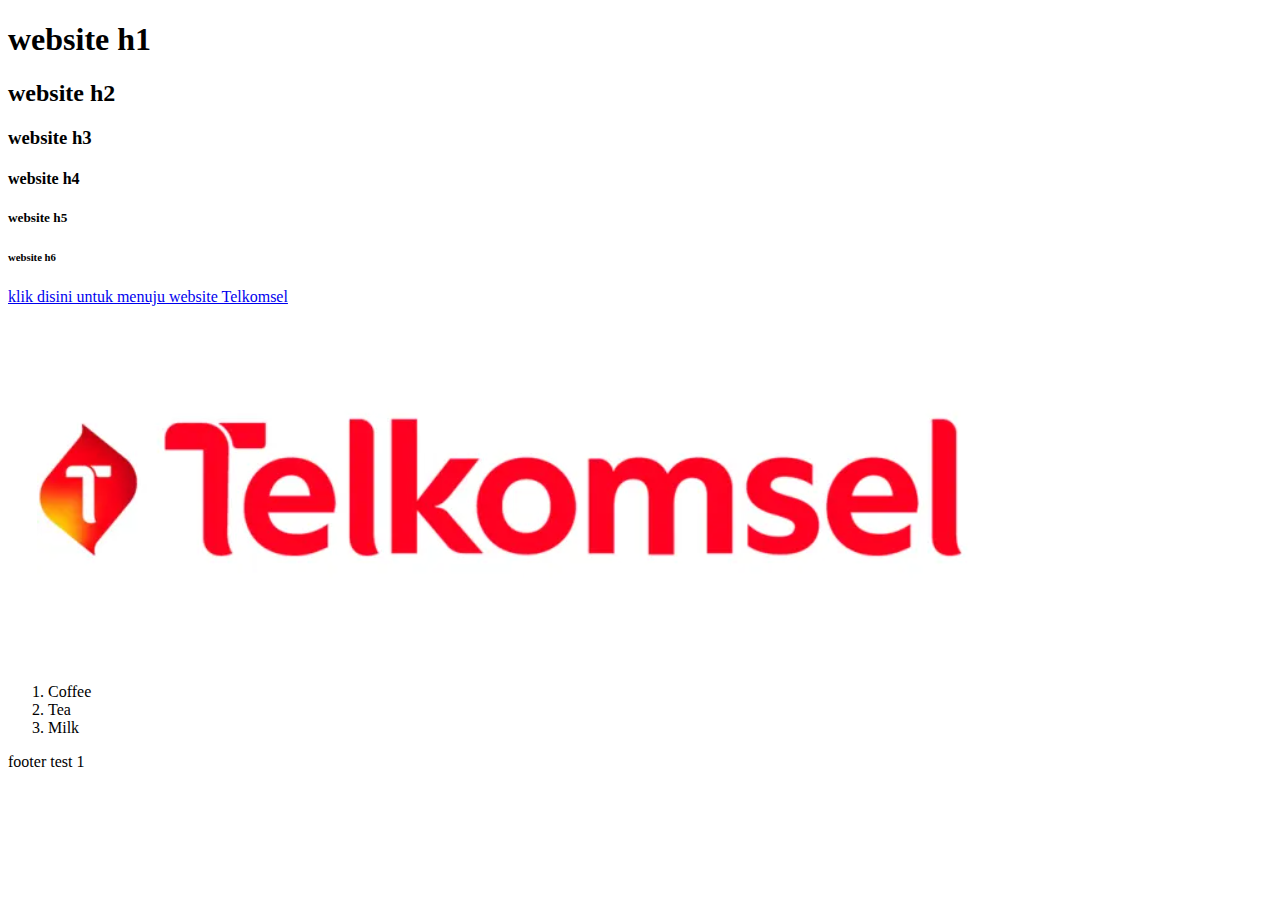
<file: Sesi5/index.html>
<!DOCTYPE html>
<html lang="en">
<head>
    <meta charset="UTF-8">
    <meta name="viewport" content="width=device-width, initial-scale=1.0">
    <title>Feri website</title>
</head>
<body>
    <h1>website h1</h1> 
    <h2>website h2</h2>
    <h3>website h3</h3>
    <h4>website h4</h4>
    <h5>website h5</h5>
    <h6>website h6</h6>
    
    <a href="https://www.telkomsel.com/"> klik disini untuk menuju website Telkomsel</a> 

    <img src="./images/logo_tsel01.png" alt="Telkosmel">
    

    <ol>
        <li>Coffee</li>
        <li>Tea</li>
        <li>Milk</li>
      </ol>
      

</body>
</html>

<footer>
    footer test 1
</footer>
</file>
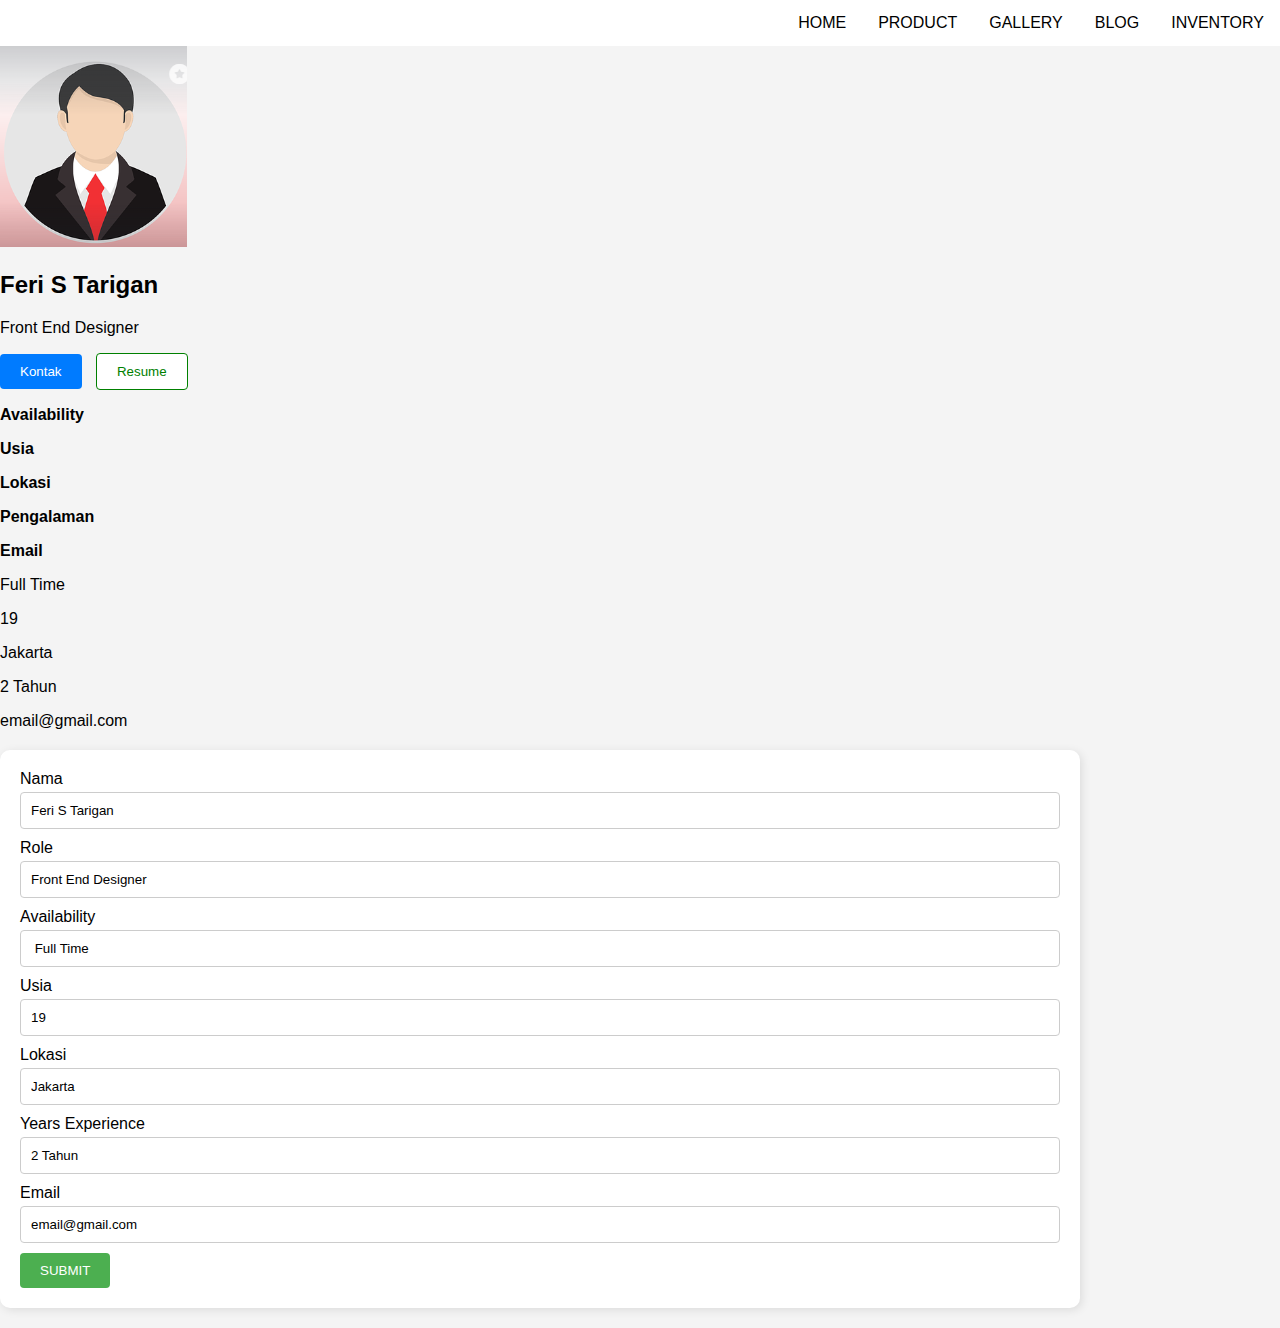
<file: Sesi5/home.html>
<!DOCTYPE html>
<html lang="en">
<head>
    <meta charset="UTF-8" />
    <meta name="viewport" content="width=device-width, initial-scale=1.0" />
    <title>Profile and Form</title>
    <link href="https://cdn.jsdelivr.net/npm/bootstrap@5.0.2/dist/css/bootstrap.min.css" rel="stylesheet" integrity="sha384-EVSTQN3/azprG1Anm3QDgpJLIm9Nao0Yz1ztcQTwFspd3yD65VohhpuuCOmLASjC" crossorigin="anonymous">
    <link rel="stylesheet" href="./css/style.css" />
</head>
<body>
    <div id="navbar">
       <a href="index.html" class="outside_link">HOME</a>
       <a href="index.html" class="outside_link">PRODUCT</a>
       <a href="index.html" class="outside_link">GALLERY</a>
       <a href="index.html" class="outside_link">BLOG</a>
       <a href="index.html" class="outside_link">INVENTORY</a>
    </div>
    <div style="max-width: 1080px;" class="d-block mx-auto">
        <div class="container-fluid bg-white rounded shadow my-5 p-4">
            <div class="row">
                <div class="col-8">
                    <div class="row">
                        <div class="col-3">
                            <img class="img img-fluid rounded-circle" src="./images/profil.png" alt="Profile Image" class="profile-image" />
                        </div>
                        <div class="col-9">
                            <h2 id="fullname">Feri S Tarigan</h2>
                            <p id="job">Front End Designer</p>
                            <div class="buttons">
                                <button class="btn btn-primary">Kontak</button>
                                <button class="btn btn-secondary">Resume</button>
                    </div>
                        </div>
                    </div>
                </div>
                <div class="col-4">
                    <div class="row">
                        <div class="col d-flex justify-content-start">
                            <div style="width: 1px; background:#a1a1a1; margin: 10px 10px"></div>
                            <div>
                                <p><strong>Availability</strong></p>
                                <p><strong>Usia</strong></p>
                                <p><strong>Lokasi</strong></p>
                                <p><strong>Pengalaman</strong></p>
                                <p><strong>Email</strong></p>
                            </div>
                        </div>
                        <div class="col">
                            <p id="job_type"> Full Time</p>
                            <p id="age">19</p>
                            <p id="city">Jakarta</p>
                            <p id="year">2 Tahun</p>
                            <p id="email">email@gmail.com</p>
                        </div>
                    </div>
                </div>
            </div>
        </div>
        <div class="form-container">
            <label for="fname1">Nama</label>
            <input class="input_max" type="text" id="fname1" name="fname1" placeholder="Nama">
            
            <label for="role">Role</label>
            <input class="input_max" type="text" id="role" name="role" placeholder="Role">
            
            <label for="availability">Availability</label>
            <input class="input_max" type="text" id="availability" name="availability" placeholder="Availability">

            <label for="age">Usia</label>
            <input class="input_max" type="text" id="age_form" name="age" placeholder="Age">

            <label for="availability">Lokasi</label>
            <input class="input_max" type="text" id="location" name="lokasi" placeholder="Lokasi">

            <label for="availability">Years Experience</label>
            <input class="input_max" type="text" id="experience" name="experience" placeholder="Experience">
            
            <label for="email">Email</label>
            <input class="input_max" type="email" id="email_form" name="email" placeholder="Email">
            
            <button class="button button1" onclick="insertProfile()">SUBMIT</button>
        </div>
    </div>

    <script>
        // Profile
        let job_elp = document.getElementById('job')
        let fullname_elp = document.getElementById('fullname')
        let job_type_elp = document.getElementById('job_type')
        let age_epl = document.getElementById('age')
        let city_elp = document.getElementById('city')
        let year_elp = document.getElementById('year')
        let email_elp = document.getElementById('email')

        // Form
        let fname_elf = document.getElementById('fname1') 
        let role_elf = document.getElementById('role')
        let job_type_elf = document.getElementById('availability')
        let age_elf = document.getElementById('age_form')
        let city_elf = document.getElementById('location')
        let year_elf = document.getElementById('experience')
        let email_elf = document.getElementById('email_form')

        const moveProfileToForm = () => {
            fname_elf.value = fullname_elp.innerHTML
            role_elf.value = job_elp.innerHTML
            job_type_elf.value = job_type_elp.innerHTML
            age_elf.value = age_epl.innerHTML
            city_elf.value = city_elp.innerHTML
            year_elf.value = year_elp.innerHTML
            email_elf.value = email_elp.innerHTML 
        }
        moveProfileToForm()

        const insertProfile = () => {
            fullname_elp.innerHTML = fname_elf.value
            job_elp.innerHTML = role_elf.value
            job_type_elp.innerHTML = job_type_elf.value
            age_epl.innerHTML = age_elf.value
            city_elp.innerHTML = city_elf.value
            year_elp.innerHTML = year_elf.value
            email_elp.innerHTML  = email_elf.value
        }
    </script>
</body>
</html>
</file>
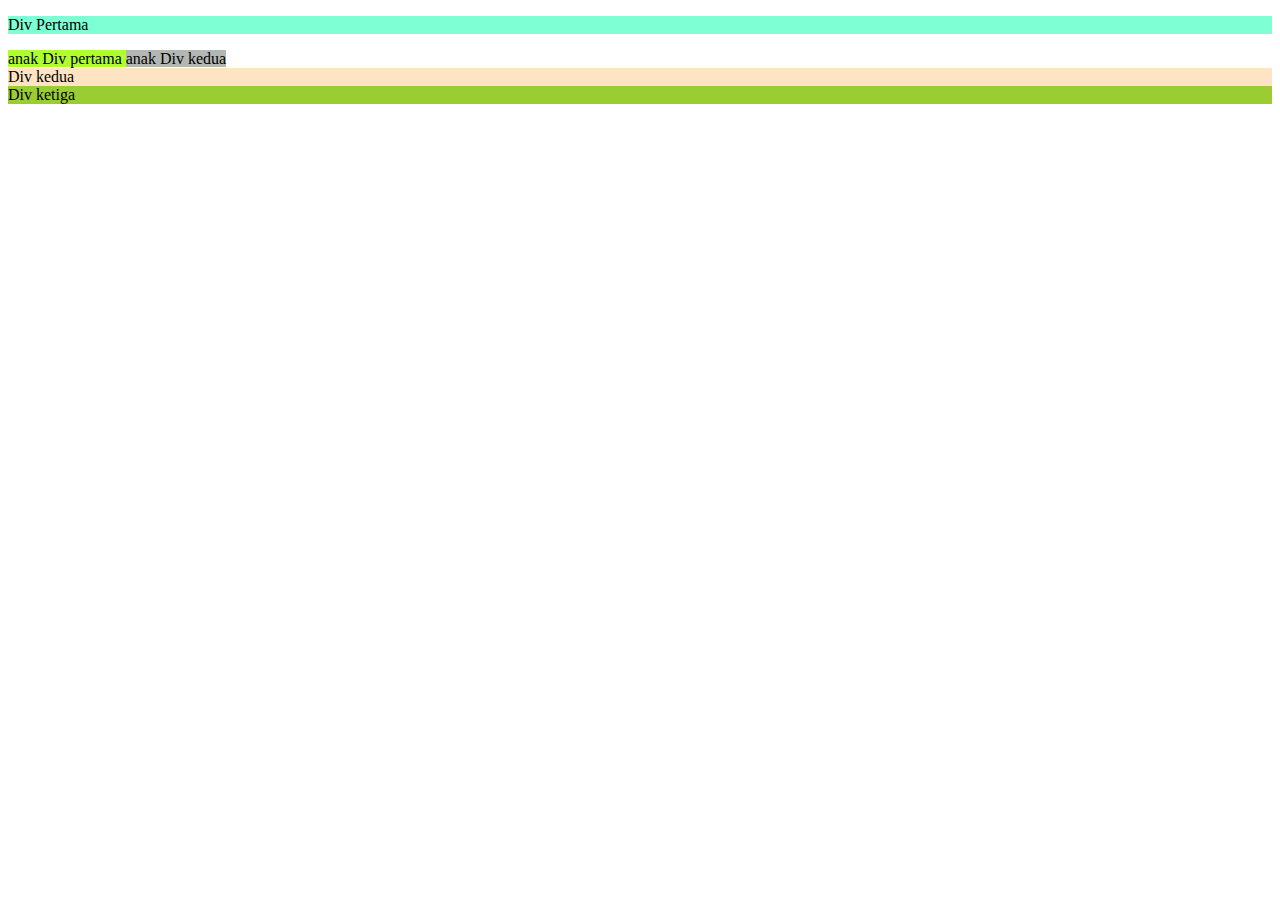
<file: Sesi5/index2.html>
<!DOCTYPE html>
<html lang="en">
<head>
    <meta charset="UTF-8">
    <meta name="viewport" content="width=device-width, initial-scale=1.0">
    <title>Web_02    </title>
</head>
<body>
    <div style="background-color: aquamarine;">
       <p>
        Div Pertama
       </p>
        
    </div>
        <div style="background-color: greenyellow;display: inline;">
            anak Div pertama
        </div>
        <div style="background-color: rgb(179, 183, 179);display: inline;">
            anak Div kedua
        </div>
    <div style="background-color: bisque;">Div kedua</div>    
    <div style="background-color: yellowgreen;">Div ketiga</div>    
    

</body>
</html>
</file>
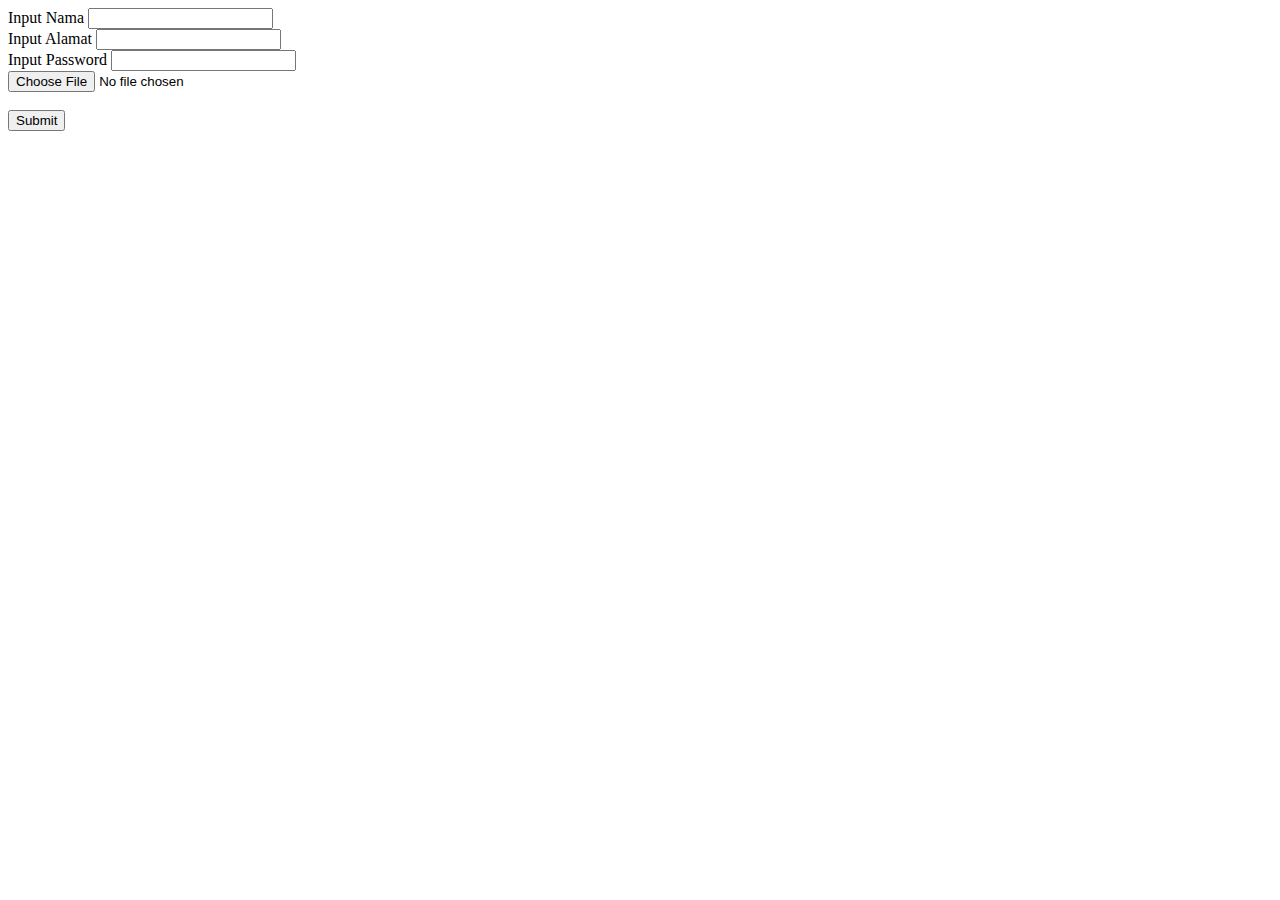
<file: Sesi5/index3.html>
<!DOCTYPE html>
<html lang="en">
<head>
    <meta charset="UTF-8">
    <meta name="viewport" content="width=device-width, initial-scale=1.0">
    <title>Form</title>
</head>
<body>
    <form>
        <label for="nama"> Input Nama </label>
        <input type="text" name="nama" id="alamat">
        <br>
        <label for="alamat"> Input Alamat </label>
        <input type="text" name="alamat" id="alamat">
        <br>
        <label for="Password"> Input Password </label>
        <input type="password" name="password" id="password">
        <br>
        <input type="file" name="Lampiran" id="Lampiran">
        <br>
        <br>
        <input type="submit" name="Submit" id="Submit">
    </form>
</body>
</html>
</file>
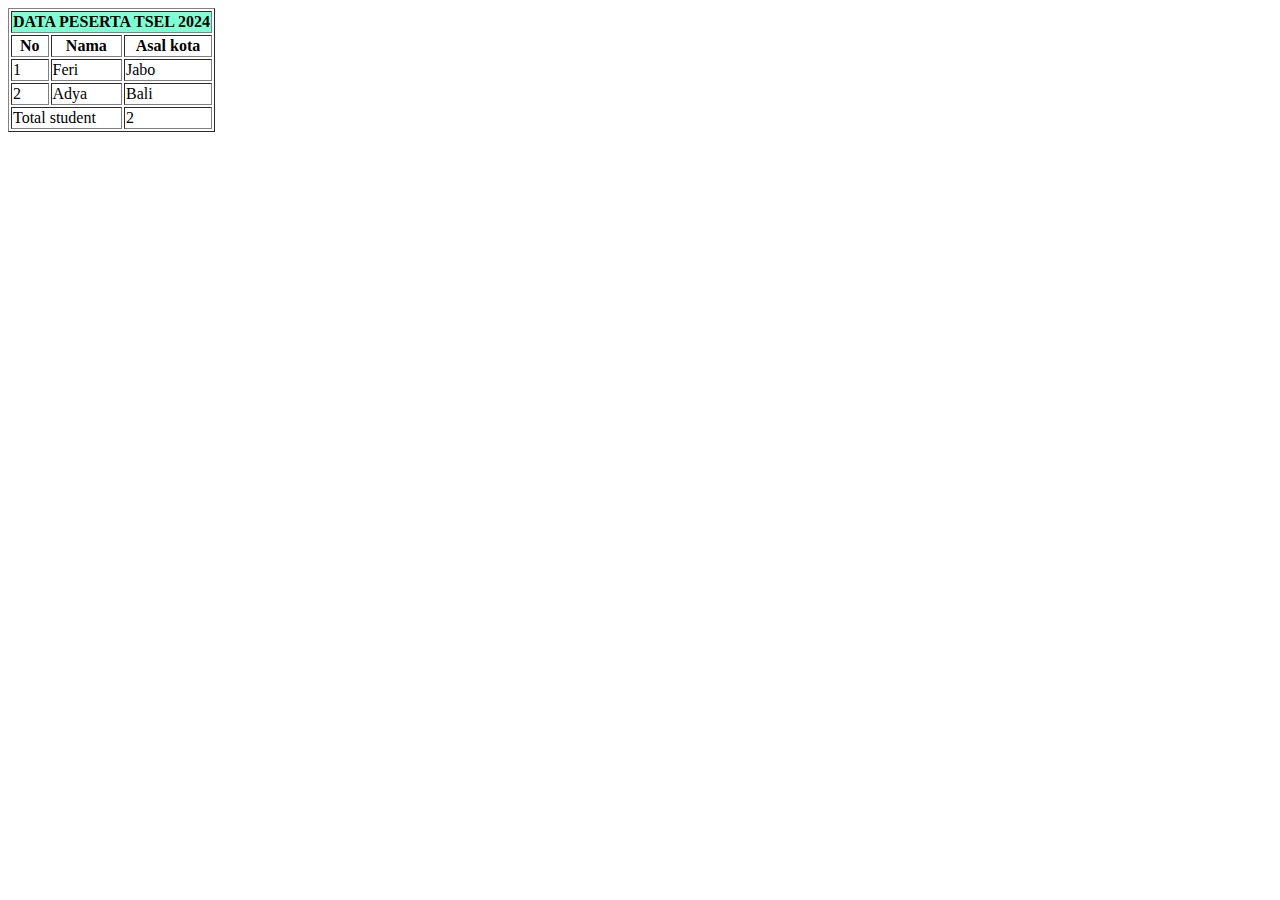
<file: Sesi5/index4.html>
<!DOCTYPE html>
<html lang="en">
<head>
    <meta charset="UTF-8">
    <meta name="viewport" content="width=device-width, initial-scale=1.0">
    <title>Document</title>
</head>
<body>
    <table border="1">
        <thead>
            <tr>
                <th colspan="3" style="background-color: aquamarine;">DATA PESERTA TSEL 2024</th>
            </tr>

            <tr>
            <th>No</th>
            <th>Nama</th>
            <th>Asal kota</th>
            </tr>
        </thead>
    
        <tbody>
            <tr>
            <td>1</td>
            <td>Feri</td>
            <td>Jabo</td>
            </tr>
            <tr>
                <td>2</td>
                <td>Adya</td>
                <td>Bali</td>
            </tr>
            <tr>
                <td colspan="2"> Total student</td>
                <td>2</td>
            </tr>
        </tbody>
    </table>
</body>
</html>
</file>
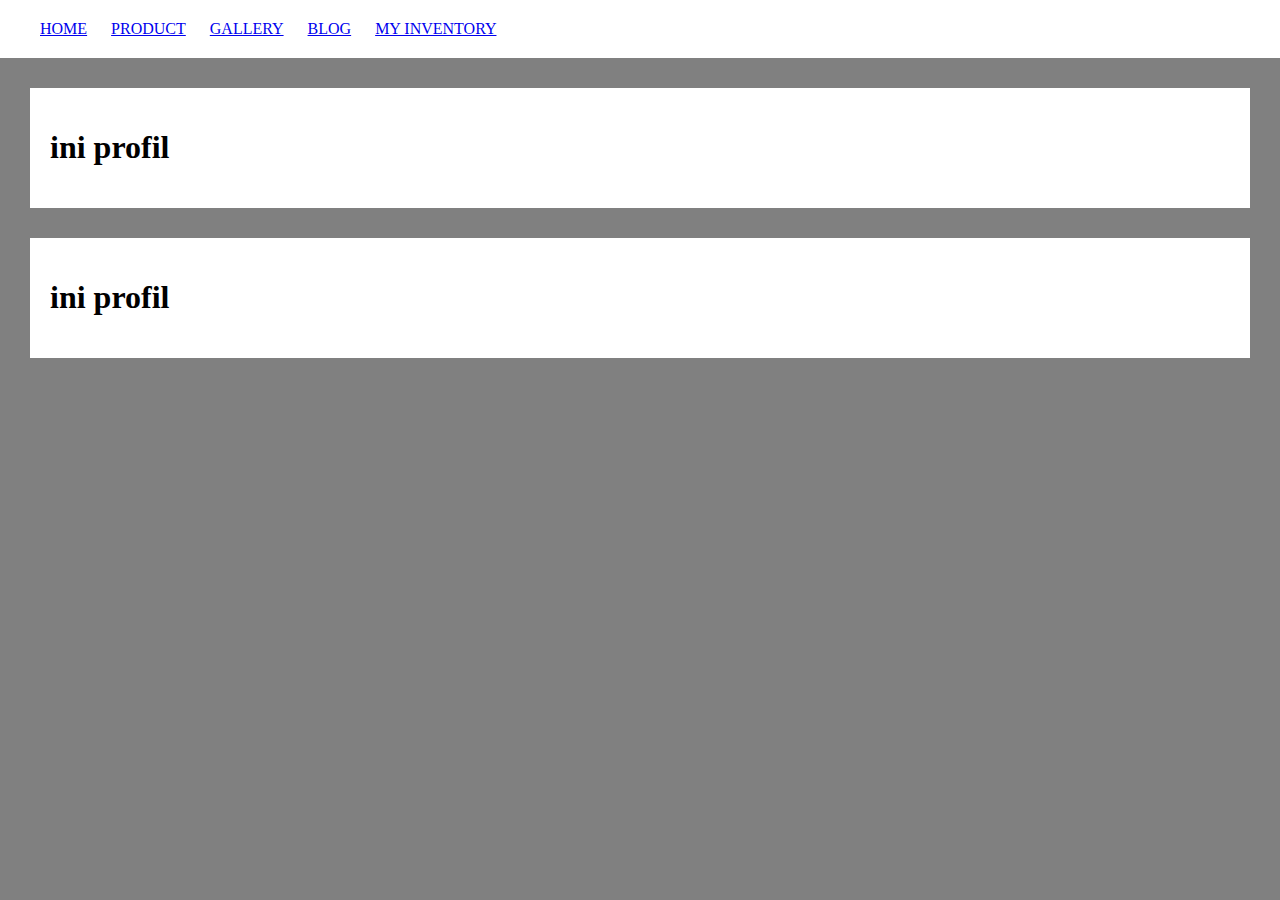
<file: Sesi5/index5.html>
<!DOCTYPE html>
<html lang="en">
<head>
  <meta charset="UTF-8">
  <meta name="viewport" content="width=device-width, initial-scale=1.0">
  <title>Margin dan padding</title>
  <style>
    body {
      background-color: gray;
      padding: 0;
      margin: 0;
    }

    #navbar {
      background-color: #FFFFFF;
      padding-left: 30px;
      padding-top: 20px;
      padding-bottom: 20px;
    }

    .outside_link {
      margin: 0 10px;
    }

    .base_box {
      background-color: white;
      margin: 30px;
      padding: 20px;
    }
  </style>
</head>
<body>
  <div id="navbar">
    <a href="index.html" class="outside_link">HOME</a>
    <a href="index.html" class="outside_link">PRODUCT</a>
    <a href="index.html" class="outside_link">GALLERY</a>
    <a href="index.html" class="outside_link">BLOG</a>
    <a href="index.html" class="outside_link">MY INVENTORY</a>
  </div>

  <div class="base_box">
    <h1>ini profil</h1>
  </div>

  <div class="base_box">
    <h1>ini profil</h1>
  </div>

</body>
</html>
</file>
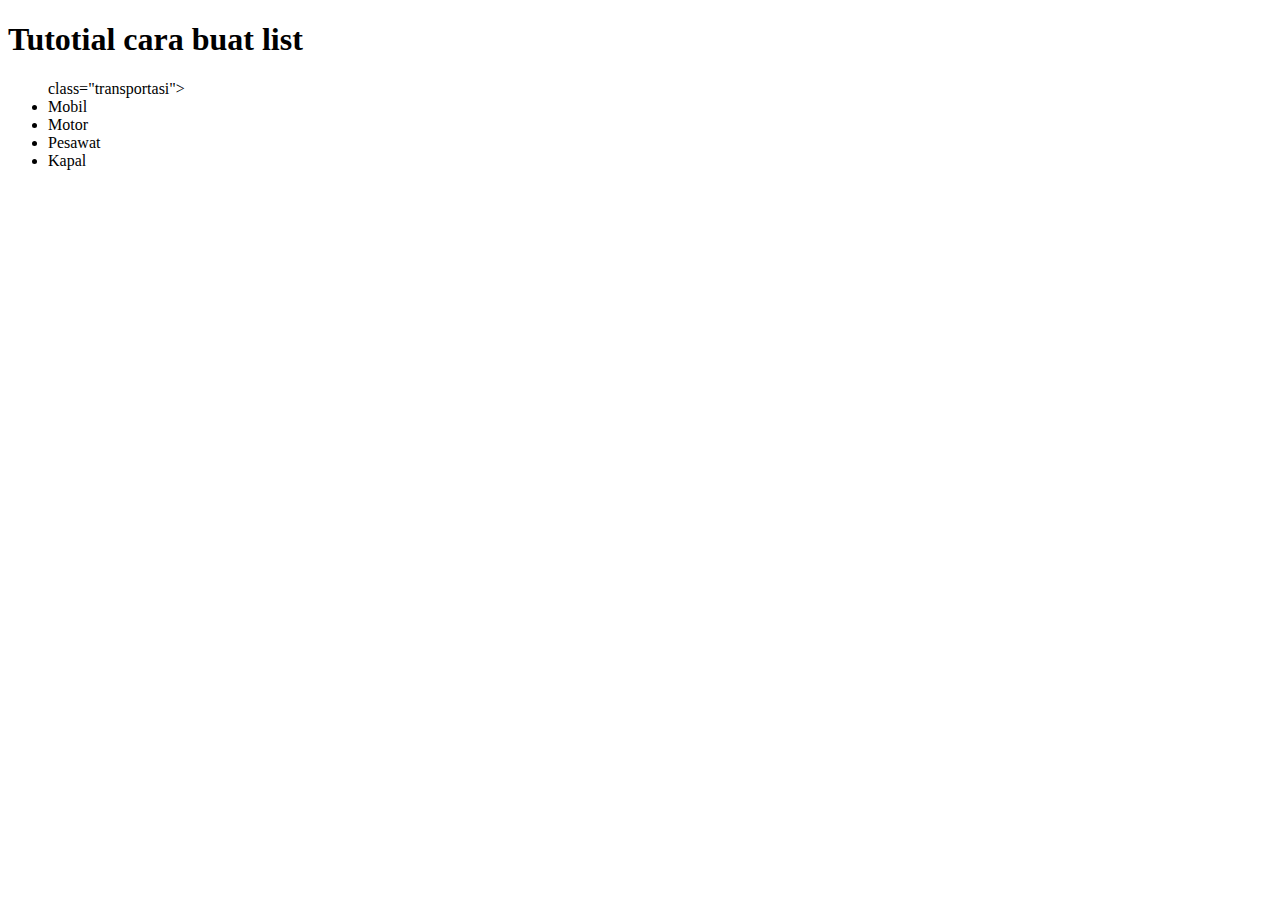
<file: Sesi5/index8.html>
<!DOCTYPE html>
<html lang="en">
<head>
    <meta charset="UTF-8">
    <meta name="viewport" content="width=device-width, initial-scale=1.0">
    <title>Document</title>
</head>
<body>
    <h1>Tutotial cara buat list</h1>

    <ul> class="transportasi">
        <li>Mobil</li>
        <li>Motor</li>
        <li>Pesawat</li>
        <li>Kapal</li>

    </ul>

    
    
</body>
</html>
</file>
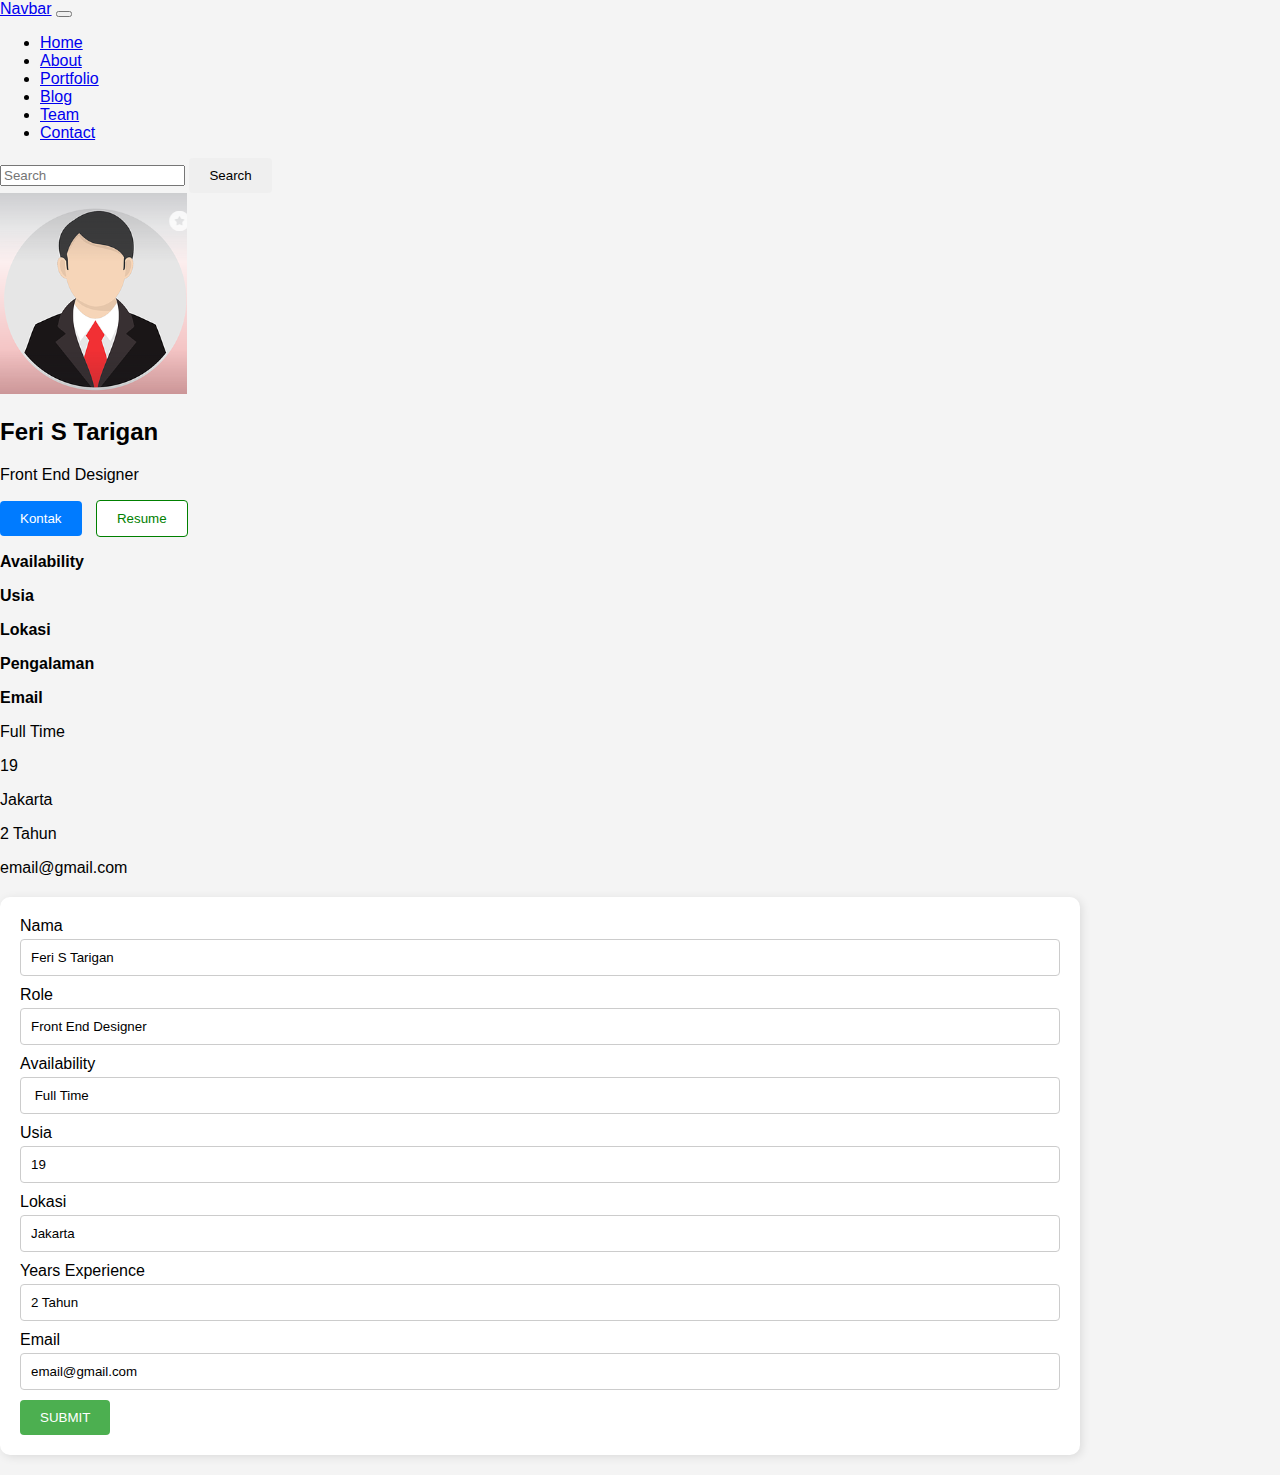
<file: sesi5b/home.html>
<!DOCTYPE html>
<html lang="en">
<head>
    <meta charset="UTF-8" />
    <meta name="viewport" content="width=device-width, initial-scale=1.0" />
    <title>Profile and Form</title>
    <link href="https://cdn.jsdelivr.net/npm/bootstrap@5.0.2/dist/css/bootstrap.min.css" rel="stylesheet" integrity="sha384-EVSTQN3/azprG1Anm3QDgpJLIm9Nao0Yz1ztcQTwFspd3yD65VohhpuuCOmLASjC" crossorigin="anonymous">
    <link rel="stylesheet" href="./css/style.css" />
</head>
<body>
    <nav class="navbar navbar-expand-lg navbar-light bg-light">
        <div class="container-fluid">
          <a class="navbar-brand" href="#">Navbar</a>
          <button class="navbar-toggler" type="button" data-bs-toggle="collapse" data-bs-target="#navbarSupportedContent" aria-controls="navbarSupportedContent" aria-expanded="false" aria-label="Toggle navigation">
            <span class="navbar-toggler-icon"></span>
          </button>
          <div class="collapse navbar-collapse" id="navbarSupportedContent">
            <ul class="navbar-nav me-auto mb-2 mb-lg-0">
              <li class="nav-item">
                <a class="nav-link active" aria-current="page" href="http://127.0.0.1:5500/training01/Sesi5/home.html">Home</a>
              </li>
              <li class="nav-item">
                <a class="nav-link active" aria-current="page" href="http://127.0.0.1:5500/training01/Sesi5/about.html">About</a>
              </li>
              <li class="nav-item">
                <a class="nav-link active" aria-current="page" href="http://127.0.0.1:5500/training01/Sesi5/portfolio.html">Portfolio</a>
              </li>
              <li class="nav-item">
                <a class="nav-link active" aria-current="page" href="http://127.0.0.1:5500/training01/Sesi5/blog.html">Blog</a>
              </li>
              <li class="nav-item">
                <a class="nav-link active" aria-current="page" href="http://127.0.0.1:5500/training01/Sesi5/team.html">Team</a>
              </li>
              <li class="nav-item">
                <a class="nav-link active" aria-current="page" href="http://127.0.0.1:5500/training01/Sesi5/contact.html">Contact</a>
              </li>
              
            </ul>
            <form class="d-flex">
              <input class="form-control me-2" type="search" placeholder="Search" aria-label="Search">
              <button class="btn btn-outline-success" type="submit">Search</button>
            </form>
          </div>
        </div>
      </nav>
    <div style="max-width: 1080px;" class="d-block mx-auto">
        <div class="container-fluid bg-white rounded shadow my-5 p-4">
            <div class="row">
                <div class="col-8">
                    <div class="row">
                        <div class="col-3">
                            <img class="img img-fluid rounded-circle" src="./images/profil.png" alt="Profile Image" class="profile-image" />
                        </div>
                        <div class="col-9">
                            <h2 id="fullname">Feri S Tarigan</h2>
                            <p id="job">Front End Designer</p>
                            <div class="buttons">
                                <button class="btn btn-primary">Kontak</button>
                                <button class="btn btn-secondary">Resume</button>
                    </div>
                        </div>
                    </div>
                </div>
                <div class="col-4">
                    <div class="row">
                        <div class="col d-flex justify-content-start">
                            <div style="width: 1px; background:#a1a1a1; margin: 10px 10px"></div>
                            <div>
                                <p><strong>Availability</strong></p>
                                <p><strong>Usia</strong></p>
                                <p><strong>Lokasi</strong></p>
                                <p><strong>Pengalaman</strong></p>
                                <p><strong>Email</strong></p>
                            </div>
                        </div>
                        <div class="col">
                            <p id="job_type"> Full Time</p>
                            <p id="age">19</p>
                            <p id="city">Jakarta</p>
                            <p id="year">2 Tahun</p>
                            <p id="email">email@gmail.com</p>
                        </div>
                    </div>
                </div>
            </div>
        </div>
        <div class="form-container">
            <label for="fname1">Nama</label>
            <input class="input_max" type="text" id="fname1" name="fname1" placeholder="Nama">
            
            <label for="role">Role</label>
            <input class="input_max" type="text" id="role" name="role" placeholder="Role">
            
            <label for="availability">Availability</label>
            <input class="input_max" type="text" id="availability" name="availability" placeholder="Availability">

            <label for="age">Usia</label>
            <input class="input_max" type="text" id="age_form" name="age" placeholder="Age">

            <label for="availability">Lokasi</label>
            <input class="input_max" type="text" id="location" name="lokasi" placeholder="Lokasi">

            <label for="availability">Years Experience</label>
            <input class="input_max" type="text" id="experience" name="experience" placeholder="Experience">
            
            <label for="email">Email</label>
            <input class="input_max" type="email" id="email_form" name="email" placeholder="Email">
            
            <button class="button button1" onclick="insertProfile()">SUBMIT</button>
        </div>
    </div>

    <script>
        // Profile
        let job_elp = document.getElementById('job')
        let fullname_elp = document.getElementById('fullname')
        let job_type_elp = document.getElementById('job_type')
        let age_epl = document.getElementById('age')
        let city_elp = document.getElementById('city')
        let year_elp = document.getElementById('year')
        let email_elp = document.getElementById('email')

        // Form
        let fname_elf = document.getElementById('fname1') 
        let role_elf = document.getElementById('role')
        let job_type_elf = document.getElementById('availability')
        let age_elf = document.getElementById('age_form')
        let city_elf = document.getElementById('location')
        let year_elf = document.getElementById('experience')
        let email_elf = document.getElementById('email_form')

        const moveProfileToForm = () => {
            fname_elf.value = fullname_elp.innerHTML
            role_elf.value = job_elp.innerHTML
            job_type_elf.value = job_type_elp.innerHTML
            age_elf.value = age_epl.innerHTML
            city_elf.value = city_elp.innerHTML
            year_elf.value = year_elp.innerHTML
            email_elf.value = email_elp.innerHTML 
        }
        moveProfileToForm()

        const insertProfile = () => {
            fullname_elp.innerHTML = fname_elf.value
            job_elp.innerHTML = role_elf.value
            job_type_elp.innerHTML = job_type_elf.value
            age_epl.innerHTML = age_elf.value
            city_elp.innerHTML = city_elf.value
            year_elp.innerHTML = year_elf.value
            email_elp.innerHTML  = email_elf.value
        }

                
        fetch("https://jsonplaceholder.typicode.com/users") 
            .then(response => response.json()) 
            // .then(data => console.log(data))
            .then(data => {
                console.log(data)
                document.getElementById('fullname').innerHTML = data[0].name
            });


        
    </script>
</body>
</html>
</file>
<file: Sesi5/css/style.css>
body {
  font-family: Arial, sans-serif;
  margin: 0;
  padding: 0;
  background-color: #f4f4f4;
}

#navbar {
  background-color: white;
  overflow: hidden;
  display: flex;
  justify-content: right;
}

#navbar a {
  float: left;
  display: block;
  color: #000000;
  text-align: center;
  padding: 14px 16px;
  text-decoration: none;
}

#navbar a:hover {
  background-color: #ddd;
  color: whitesmoke;
}

.profile {
  display: flex;
  justify-content: space-between;
  align-items: center;
  background-color: white;
  margin: 20px;
  padding: 20px;
  border-radius: 10px;
  box-shadow: 2px 2px 10px rgba(255, 255, 255, 0.1);
}

.profile-image {
  width: 100px;
  height: 100px;
  border-radius: 50%;
  object-fit: cover;
}

.profile-details {
  flex-grow: 1;
  padding-left: 20px;
  background-color: black;
}

.profile-details h2 {
  margin: 0;
}

.profile-details p {
  margin: 5px 0;
  color: #666;
}

.profile-info {
  text-align: right;
}

.profile-info p {
  margin: 5px 0;
}

.buttons {
  margin-top: 10px;
}

.btn {
  padding: 10px 20px;
  border: none;
  border-radius: 4px;
  cursor: pointer;
  margin-right: 10px;
}

.btn-primary {
  background-color: #007bff;
  color: white;
}

.btn-secondary {
  background-color: white;
  color: green;
  border: 1px solid green;
}

.form-container {
  background-color: white;
  margin: 20px 0;
  padding: 20px;
  border-radius: 10px;
  box-shadow: 2px 2px 10px rgba(0, 0, 0, 0.1);
}

input.input_max {
  width: 100%;
  padding: 10px;
  margin-top: 4px;
  margin-bottom: 10px;
  box-sizing: border-box;
  border: 1px solid #ccc;
  border-radius: 4px;
}

.button {
  background-color: #4CAF50;
  color: white;
  padding: 10px 20px;
  border: none;
  border-radius: 4px;
  cursor: pointer;
}

.button:hover {
  background-color: #45a049;
}
</file>
<file: sesi5b/css/style.css>
body {
  font-family: Arial, sans-serif;
  margin: 0;
  padding: 0;
  background-color: #f4f4f4;
}

#navbar {
  background-color: white;
  overflow: hidden;
  display: flex;
  justify-content: right;
}

#navbar a {
  float: left;
  display: block;
  color: #000000;
  text-align: center;
  padding: 14px 16px;
  text-decoration: none;
}

#navbar a:hover {
  background-color: #ddd;
  color: whitesmoke;
}

.profile {
  display: flex;
  justify-content: space-between;
  align-items: center;
  background-color: white;
  margin: 20px;
  padding: 20px;
  border-radius: 10px;
  box-shadow: 2px 2px 10px rgba(255, 255, 255, 0.1);
}

.profile-image {
  width: 100px;
  height: 100px;
  border-radius: 50%;
  object-fit: cover;
}

.profile-details {
  flex-grow: 1;
  padding-left: 20px;
  background-color: black;
}

.profile-details h2 {
  margin: 0;
}

.profile-details p {
  margin: 5px 0;
  color: #666;
}

.profile-info {
  text-align: right;
}

.profile-info p {
  margin: 5px 0;
}

.buttons {
  margin-top: 10px;
}

.btn {
  padding: 10px 20px;
  border: none;
  border-radius: 4px;
  cursor: pointer;
  margin-right: 10px;
}

.btn-primary {
  background-color: #007bff;
  color: white;
}

.btn-secondary {
  background-color: white;
  color: green;
  border: 1px solid green;
}

.form-container {
  background-color: white;
  margin: 20px 0;
  padding: 20px;
  border-radius: 10px;
  box-shadow: 2px 2px 10px rgba(0, 0, 0, 0.1);
}

input.input_max {
  width: 100%;
  padding: 10px;
  margin-top: 4px;
  margin-bottom: 10px;
  box-sizing: border-box;
  border: 1px solid #ccc;
  border-radius: 4px;
}

.button {
  background-color: #4CAF50;
  color: white;
  padding: 10px 20px;
  border: none;
  border-radius: 4px;
  cursor: pointer;
}

.button:hover {
  background-color: #45a049;
}
</file>
